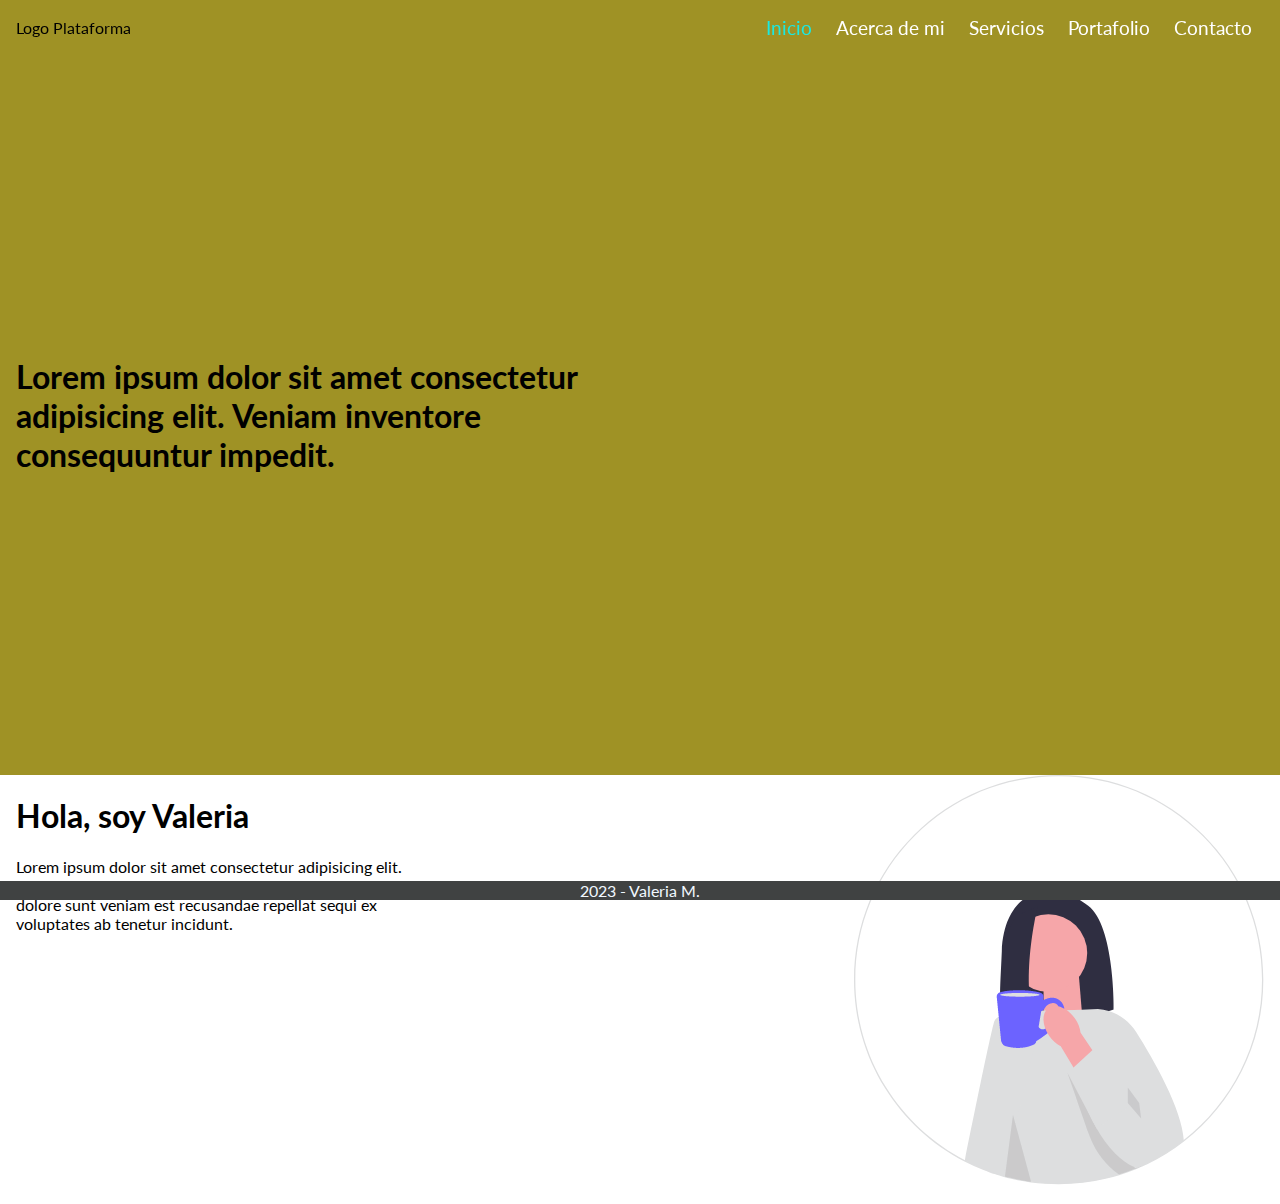
<file: index.html>
<!DOCTYPE html>
<html lang="en">
  <head>
    <meta charset="UTF-8" />
    <meta http-equiv="X-UA-Compatible" content="IE=edge" />
    <meta name="viewport" content="width=device-width, initial-scale=1.0" />
    <title>Dhamy - Develpment</title>
    <link rel="stylesheet" href="assets/css/style.css" />
    <link rel="preconnect" href="https://fonts.googleapis.com" />
    <link rel="preconnect" href="https://fonts.gstatic.com" crossorigin />
    <link
      href="https://fonts.googleapis.com/css2?family=Lato:wght@100;300;400;700;900&display=swap"
      rel="stylesheet"
    />
  </head>
  <body>
    <header class="bg-headerYellow">
      <nav class="marginDefault">
        <div>Logo Plataforma</div>
        <ul>
          <li>
            <a href="index.html" class="selectNav">Inicio</a>
          </li>
          <li>
            <a href="pages/aboutMe.html"> Acerca de mi</a>
          </li>
          <li>
            <a href="pages/services.html">Servicios</a>
          </li>
          <li>
            <a href="pages/portfolio.html">Portafolio</a>
          </li>
          <li>
            <a href="pages/contact.html">Contacto</a>
          </li>
        </ul>
      </nav>
      <div class="h80 marginDefault">
        <h1 class="width50">
          Lorem ipsum dolor sit amet consectetur adipisicing elit. Veniam
          inventore consequuntur impedit.
        </h1>
      </div>
    </header>
    <main>
      <section>
        <div class="display-flex justify-between marginDefault">
          <div>
            <h1>Hola, soy Valeria</h1>
            <p class="width50">
              Lorem ipsum dolor sit amet consectetur adipisicing elit. Ratione
              odio enim, id et eum eaque mollitia sed laboriosam dolore sunt
              veniam est recusandae repellat sequi ex voluptates ab tenetur
              incidunt.
            </p>
          </div>
          <img src="assets/img/Grupo 3.png" alt="imagen Principal" />
        </div>
      </section>
      <section class="display-flex justify-between">
        <div></div>
        <div></div>
        <div></div>
      </section>
    </main>
    <footer>
      <p class="text-center m-0 p-0">2023 - Valeria M.</p>
    </footer>
  </body>
</html>
</file>
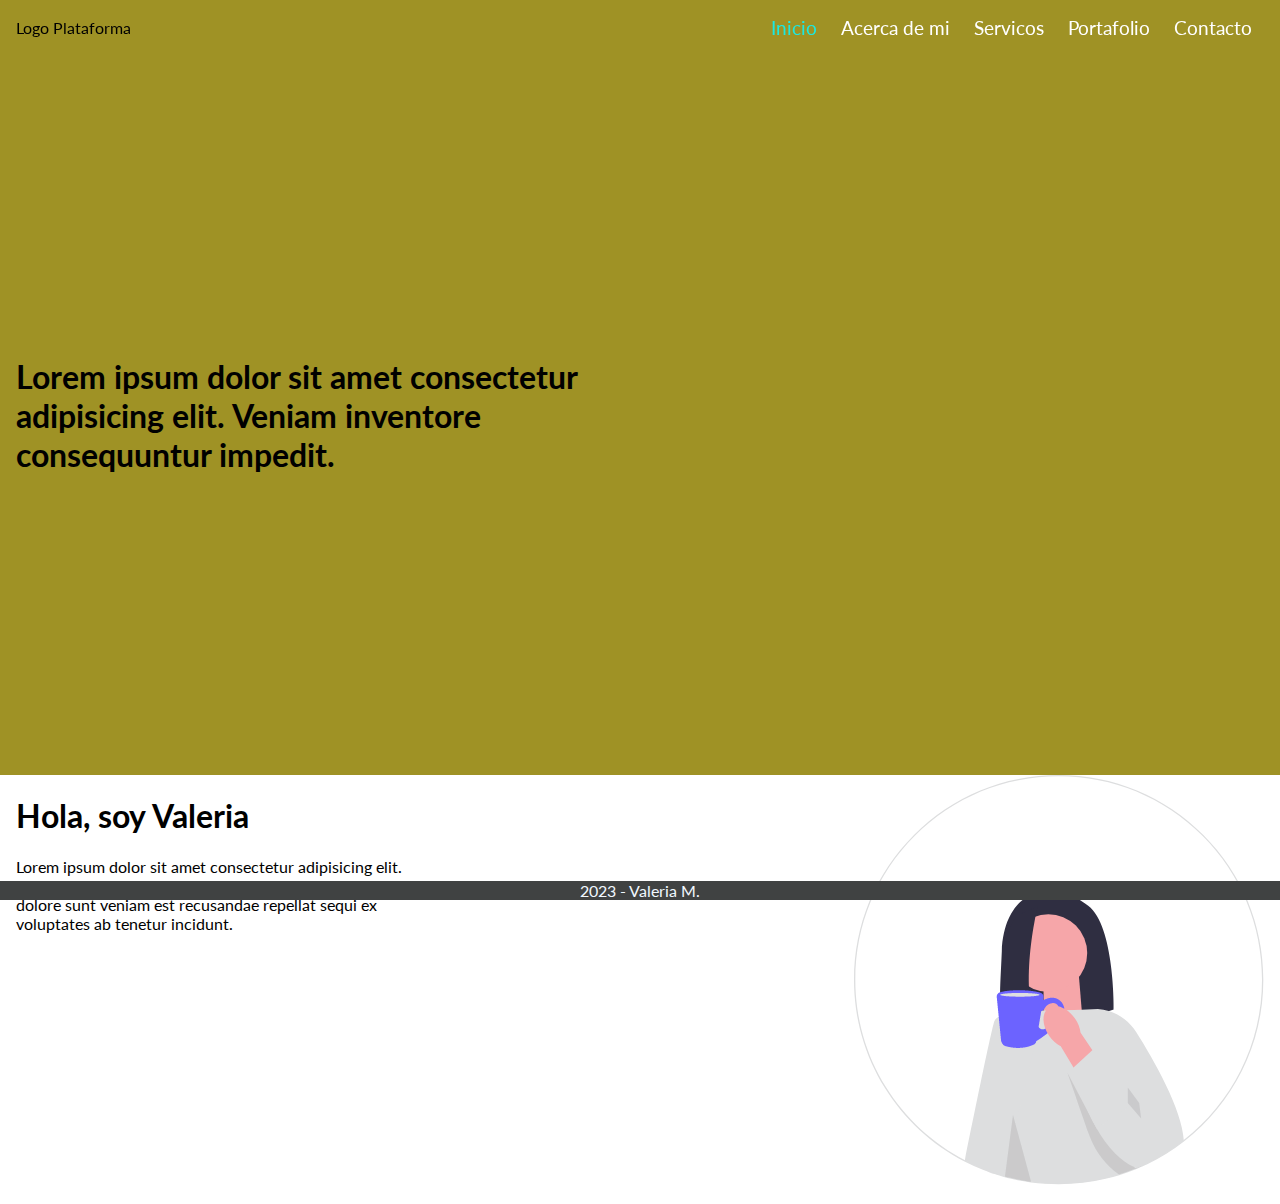
<file: Index.html>
<!DOCTYPE html>
<html lang="en">
  <head>
    <meta charset="UTF-8" />
    <meta http-equiv="X-UA-Compatible" content="IE=edge" />
    <meta name="viewport" content="width=device-width, initial-scale=1.0" />
    <title>Dhamy - Develpment</title>
    <link rel="stylesheet" href="/assets/css/style.css" />
    <link rel="preconnect" href="https://fonts.googleapis.com" />
    <link rel="preconnect" href="https://fonts.gstatic.com" crossorigin />
    <link
      href="https://fonts.googleapis.com/css2?family=Lato:wght@100;300;400;700;900&display=swap"
      rel="stylesheet"
    />
  </head>
  <body>
    <header class="bg-headerYellow">
      <nav class="marginDefault">
        <div>Logo Plataforma</div>
        <ul>
          <li>
            <a href="/Index.html" class="selectNav">Inicio</a>
          </li>
          <li>
            <a href="/pages/aboutMe.html"> Acerca de mi</a>
          </li>
          <li>
            <a href="/pages/services.html">Servicos</a>
          </li>
          <li>
            <a href="/pages/portfolio.html">Portafolio</a>
          </li>
          <li>
            <a href="/pages/contact.html">Contacto</a>
          </li>
        </ul>
      </nav>
      <div class="h80 marginDefault">
        <h1 class="width50">
          Lorem ipsum dolor sit amet consectetur adipisicing elit. Veniam
          inventore consequuntur impedit.
        </h1>
      </div>
    </header>
    <main>
      <section>
        <div class="display-flex justify-between marginDefault">
          <div>
            <h1>Hola, soy Valeria</h1>
            <p class="width50">
              Lorem ipsum dolor sit amet consectetur adipisicing elit. Ratione
              odio enim, id et eum eaque mollitia sed laboriosam dolore sunt
              veniam est recusandae repellat sequi ex voluptates ab tenetur
              incidunt.
            </p>
          </div>
          <img src="/assets/img/Grupo 3.png" alt="imagen Principal" />
        </div>
      </section>
      <section class="display-flex justify-between">
        <div></div>
        <div></div>
        <div></div>
      </section>
    </main>
    <footer>
      <p class="text-center m-0 p-0">2023 - Valeria M.</p>
    </footer>
  </body>
</html>
</file>
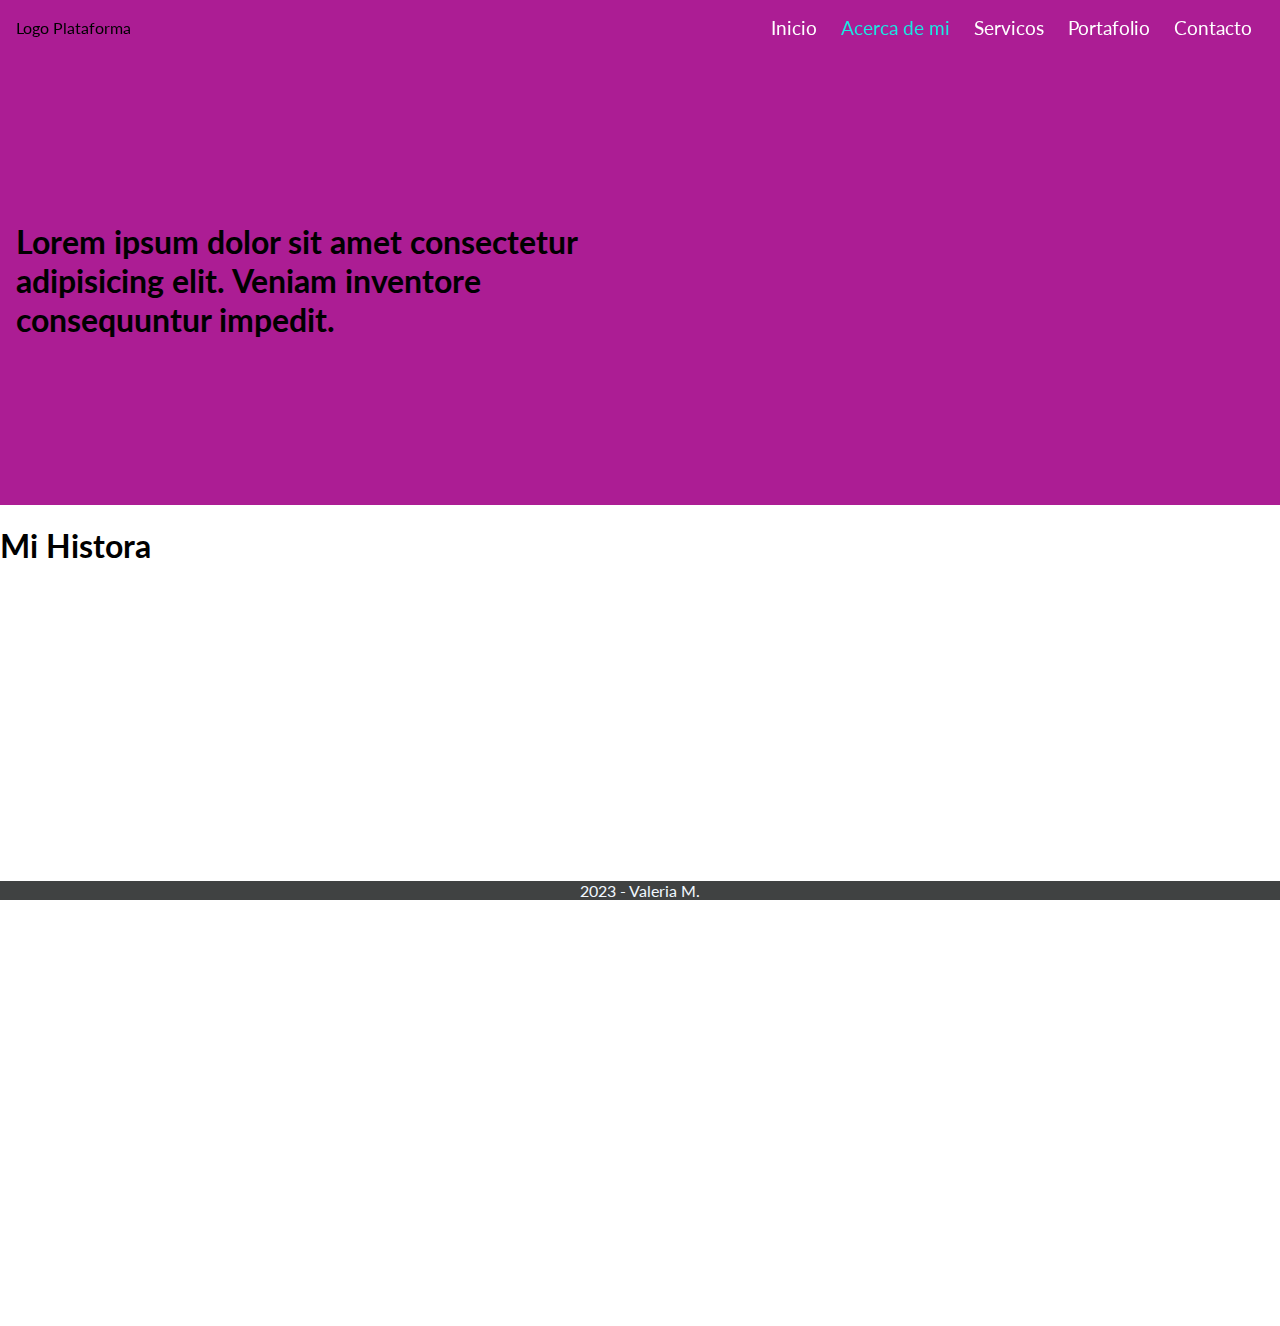
<file: aboutMe.html>
<!DOCTYPE html>
<html lang="en">
<head>
    <meta charset="UTF-8">
    <meta http-equiv="X-UA-Compatible" content="IE=edge">
    <meta name="viewport" content="width=device-width, initial-scale=1.0">
    <title>Acerca de Mi</title>
    <link rel="stylesheet" href="/assets/css/style.css" />
    <link rel="preconnect" href="https://fonts.googleapis.com" />
    <link rel="preconnect" href="https://fonts.gstatic.com" crossorigin />
    <link
      href="https://fonts.googleapis.com/css2?family=Lato:wght@100;300;400;700;900&display=swap"
      rel="stylesheet"
    />
</head>
<body>
    <header class="bg-headerPink">
        <nav class="marginDefault">
          <div>Logo Plataforma</div>
          <ul>
            <li>
              <a href="/Index.html">Inicio</a>
            </li>
            <li>
              <a href="/aboutMe.html" class="selectNav"> Acerca de mi</a>
            </li>
            <li>
              <a href="/services.html">Servicos</a>
            </li>
            <li>
              <a href="/portfolio.html">Portafolio</a>
            </li>
            <li>
              <a href="/contact.html">Contacto</a>
            </li>
          </ul>
        </nav>
        <div class="h50 marginDefault">
          <h1 class="width50">
            Lorem ipsum dolor sit amet consectetur adipisicing elit. Veniam
            inventore consequuntur impedit.
          </h1>
        </div>
      </header>
      <main>
        <section>
          <h1>Mi Histora</h1>
          <p></p>
        </section>
        <section class="h80">
          <div></div>
          <div></div>
          <div></div>
          <div></div>
        </section>
        <section>
          <div></div>
          <div></div>
        </section>
      </main>
      <footer>
        <p class="text-center m-0 p-0">2023 - Valeria M.</p>
      </footer>
</body>
</html>
</file>
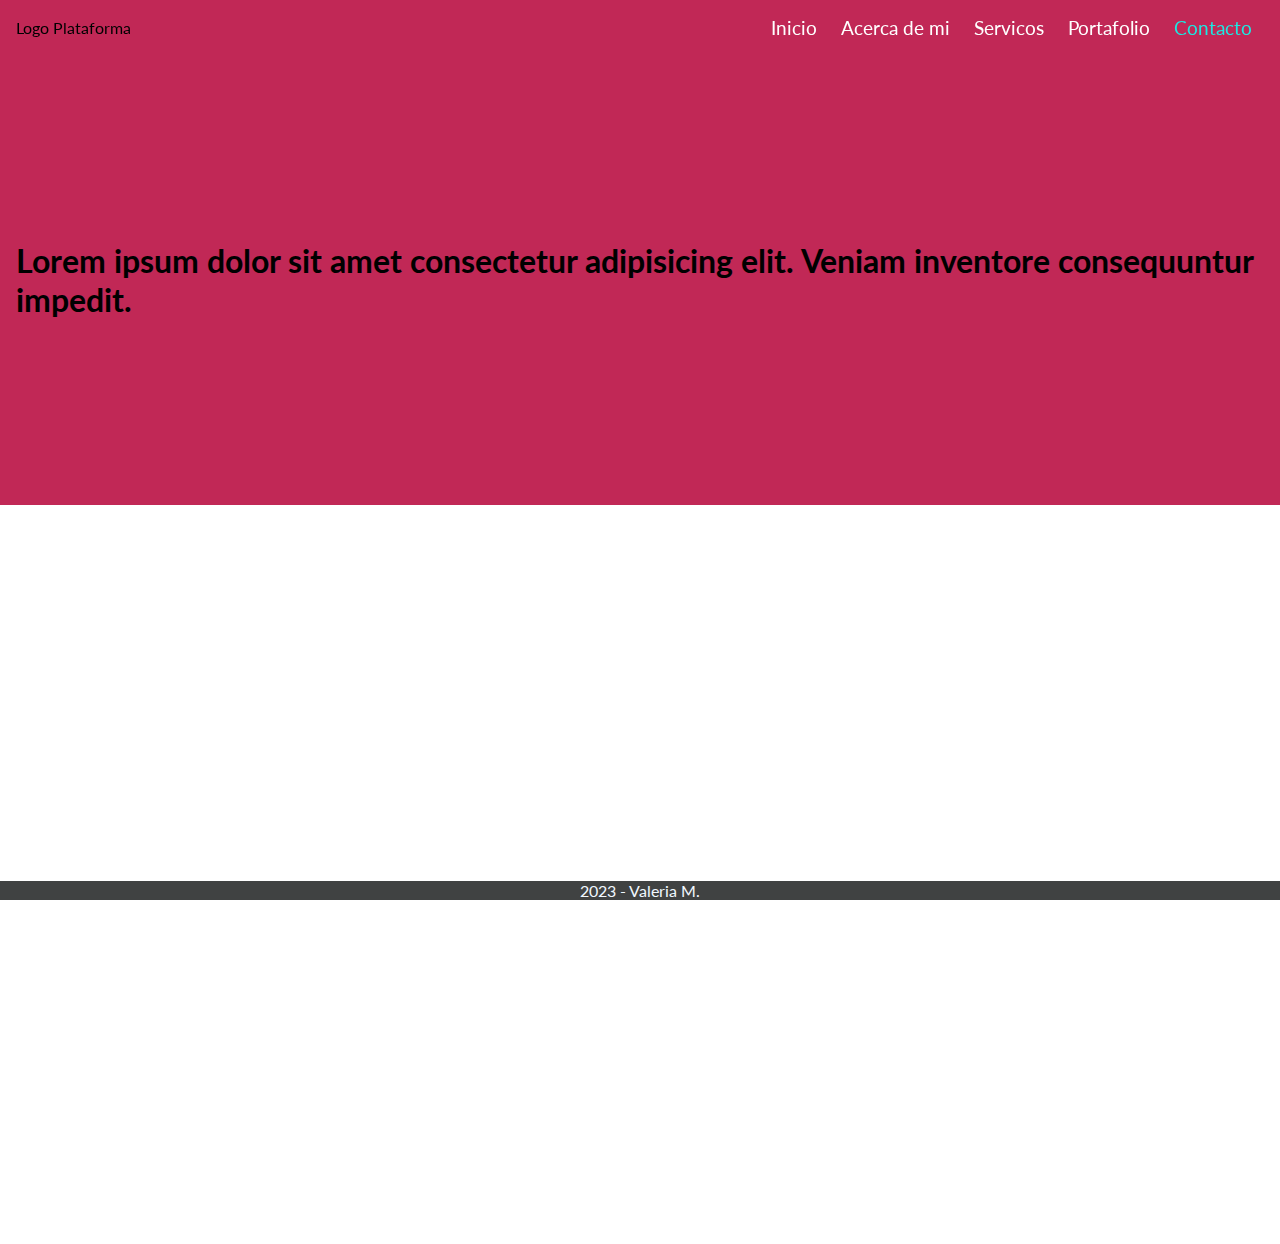
<file: contact.html>
<!DOCTYPE html>
<html lang="en">
<head>
    <meta charset="UTF-8">
    <meta http-equiv="X-UA-Compatible" content="IE=edge">
    <meta name="viewport" content="width=device-width, initial-scale=1.0">
    <title>Contacto</title>
    <link rel="stylesheet" href="/assets/css/style.css" />
    <link rel="preconnect" href="https://fonts.googleapis.com" />
    <link rel="preconnect" href="https://fonts.gstatic.com" crossorigin />
    <link
      href="https://fonts.googleapis.com/css2?family=Lato:wght@100;300;400;700;900&display=swap"
      rel="stylesheet"
    />
</head>
<body>
    <header class="bg-headerRed">
        <nav class="marginDefault">
          <div>Logo Plataforma</div>
          <ul>
            <li>
              <a href="/Index.html">Inicio</a>
            </li>
            <li>
              <a href="/aboutMe.html"> Acerca de mi</a>
            </li>
            <li>
              <a href="/services.html">Servicos</a>
            </li>
            <li>
              <a href="/portfolio.html">Portafolio</a>
            </li>
            <li>
              <a href="/contact.html" class="selectNav">Contacto</a>
            </li>
          </ul>
        </nav>
        <div class="h50 marginDefault">
          <h1 class="h80">
            Lorem ipsum dolor sit amet consectetur adipisicing elit. Veniam
            inventore consequuntur impedit.
          </h1>
        </div>
      </header>
      <main>
          <div class="h80"></div>
      </main>
      <footer>
        <p class="text-center m-0 p-0">2023 - Valeria M.</p>
      </footer>
</body>
</html>
</file>
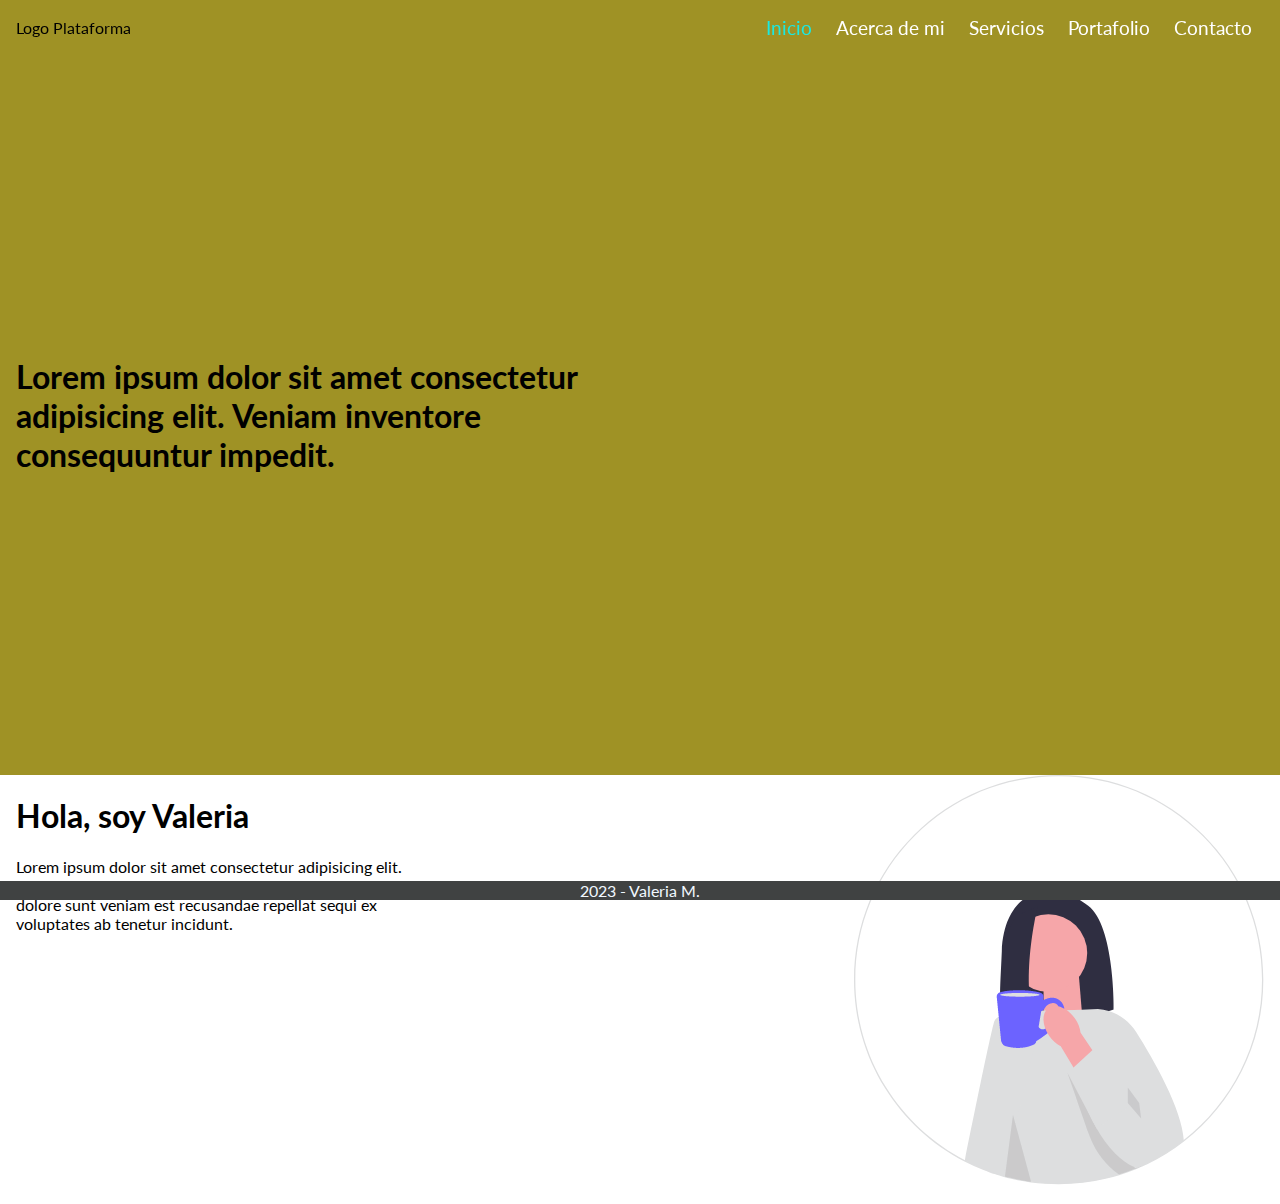
<file: index-error.html>
<!DOCTYPE html>
<html lang="en">
  <head>
    <meta charset="UTF-8" />
    <meta http-equiv="X-UA-Compatible" content="IE=edge" />
    <meta name="viewport" content="width=device-width, initial-scale=1.0" />
    <title>Dhamy - Develpment</title>
    <link rel="stylesheet" href="/assets/css/style.css" />
    <link rel="preconnect" href="https://fonts.googleapis.com" />
    <link rel="preconnect" href="https://fonts.gstatic.com" crossorigin />
    <link
      href="https://fonts.googleapis.com/css2?family=Lato:wght@100;300;400;700;900&display=swap"
      rel="stylesheet"
    />
  </head>
  <body>
    <header class="bg-headerYellow">
      <nav class="marginDefault">
        <div>Logo Plataforma</div>
        <ul>
          <li>
            <a href="/Index.html" class="selectNav">Inicio</a>
          </li>
          <li>
            <a href="/pages/aboutMe.html"> Acerca de mi</a>
          </li>
          <li>
            <a href="/pages/services.html">Servicios</a>
          </li>
          <li>
            <a href="/pages/portfolio.html">Portafolio</a>
          </li>
          <li>
            <a href="/pages/contact.html">Contacto</a>
          </li>
        </ul>
      </nav>
      <div class="h80 marginDefault">
        <h1 class="width50">
          Lorem ipsum dolor sit amet consectetur adipisicing elit. Veniam
          inventore consequuntur impedit.
        </h1>
      </div>
    </header>
    <main>
      <section>
        <div class="display-flex justify-between marginDefault">
          <div>
            <h1>Hola, soy Valeria</h1>
            <p class="width50">
              Lorem ipsum dolor sit amet consectetur adipisicing elit. Ratione
              odio enim, id et eum eaque mollitia sed laboriosam dolore sunt
              veniam est recusandae repellat sequi ex voluptates ab tenetur
              incidunt.
            </p>
          </div>
          <img src="/assets/img/Grupo 3.png" alt="imagen Principal" />
        </div>
      </section>
      <section class="display-flex justify-between">
        <div></div>
        <div></div>
        <div></div>
      </section>
    </main>
    <footer>
      <p class="text-center m-0 p-0">2023 - Valeria M.</p>
    </footer>
  </body>
</html>
</file>
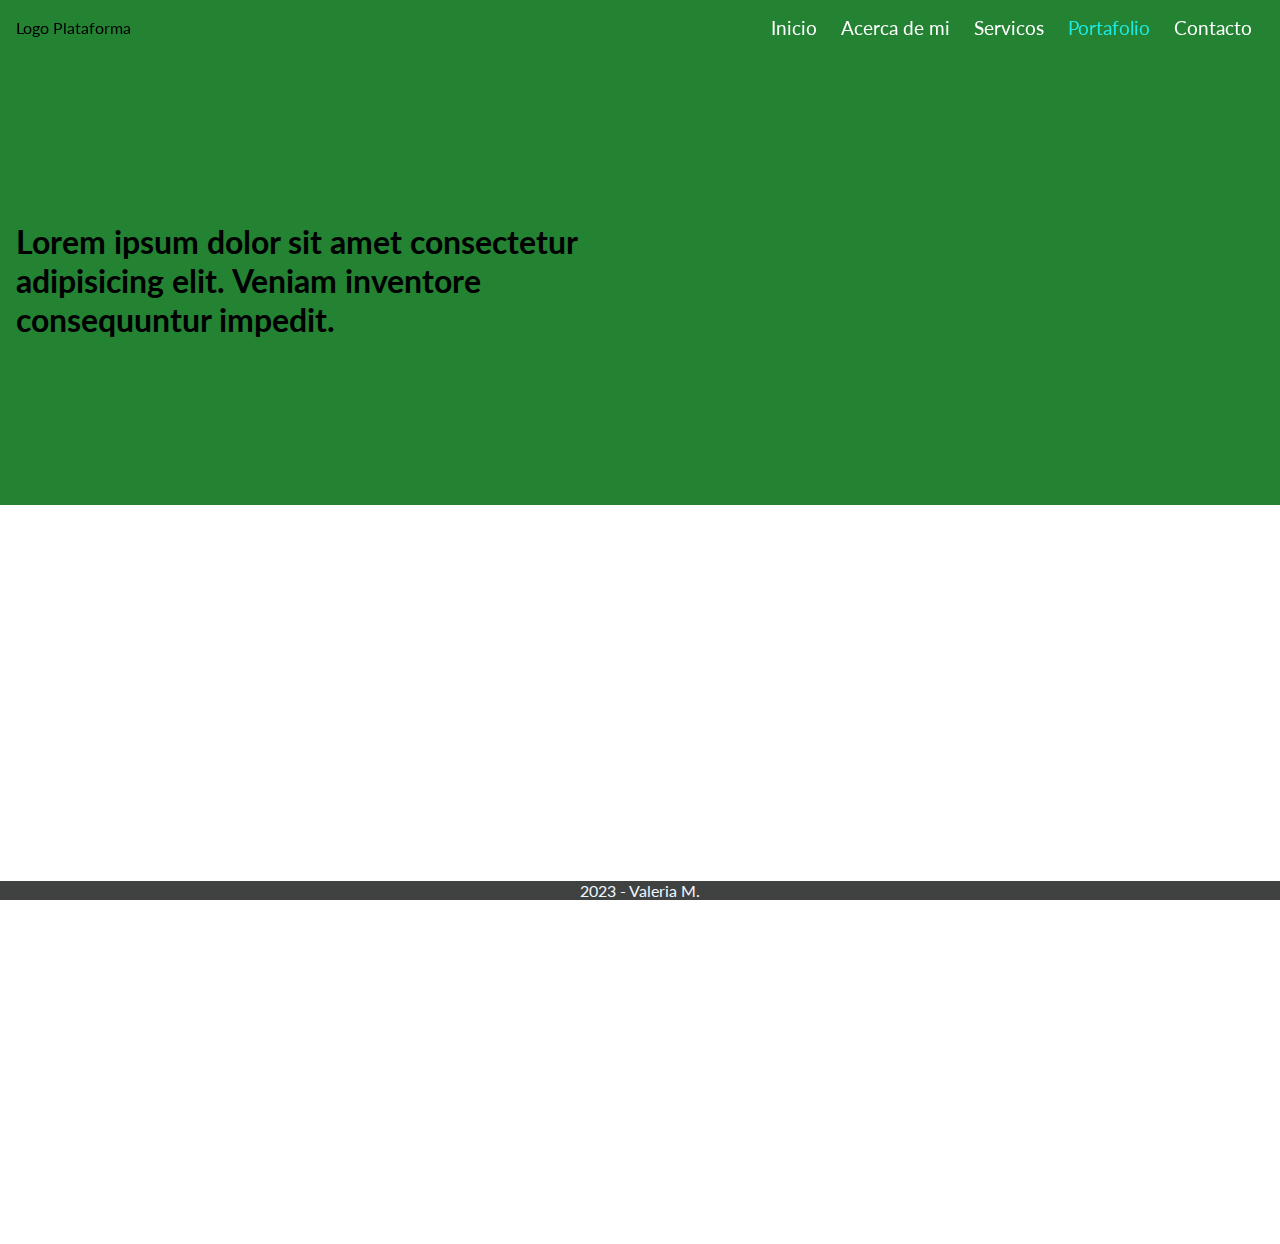
<file: portfolio.html>
<!DOCTYPE html>
<html lang="en">
<head>
    <meta charset="UTF-8">
    <meta http-equiv="X-UA-Compatible" content="IE=edge">
    <meta name="viewport" content="width=device-width, initial-scale=1.0">
    <title>Portafolio</title>
    <link rel="stylesheet" href="/assets/css/style.css" />
    <link rel="preconnect" href="https://fonts.googleapis.com" />
    <link rel="preconnect" href="https://fonts.gstatic.com" crossorigin />
    <link
      href="https://fonts.googleapis.com/css2?family=Lato:wght@100;300;400;700;900&display=swap"
      rel="stylesheet"
    />
</head>
<body>
    <header class="bg-headerGreen">
        <nav class="marginDefault">
          <div>Logo Plataforma</div>
          <ul>
            <li>
              <a href="/Index.html">Inicio</a>
            </li>
            <li>
              <a href="/aboutMe.html"> Acerca de mi</a>
            </li>
            <li>
              <a href="/services.html">Servicos</a>
            </li>
            <li>
              <a href="/portfolio.html" class="selectNav">Portafolio</a>
            </li>
            <li>
              <a href="/contact.html">Contacto</a>
            </li>
          </ul>
        </nav>
        <div class="h50 marginDefault">
          <h1 class="width50">
            Lorem ipsum dolor sit amet consectetur adipisicing elit. Veniam
            inventore consequuntur impedit.
          </h1>
        </div>
      </header>
      <main>
          <div class="h80"></div>
      </main>
      <footer>
        <p class="text-center m-0 p-0">2023 - Valeria M.</p>
      </footer>
</body>
</html>
</file>
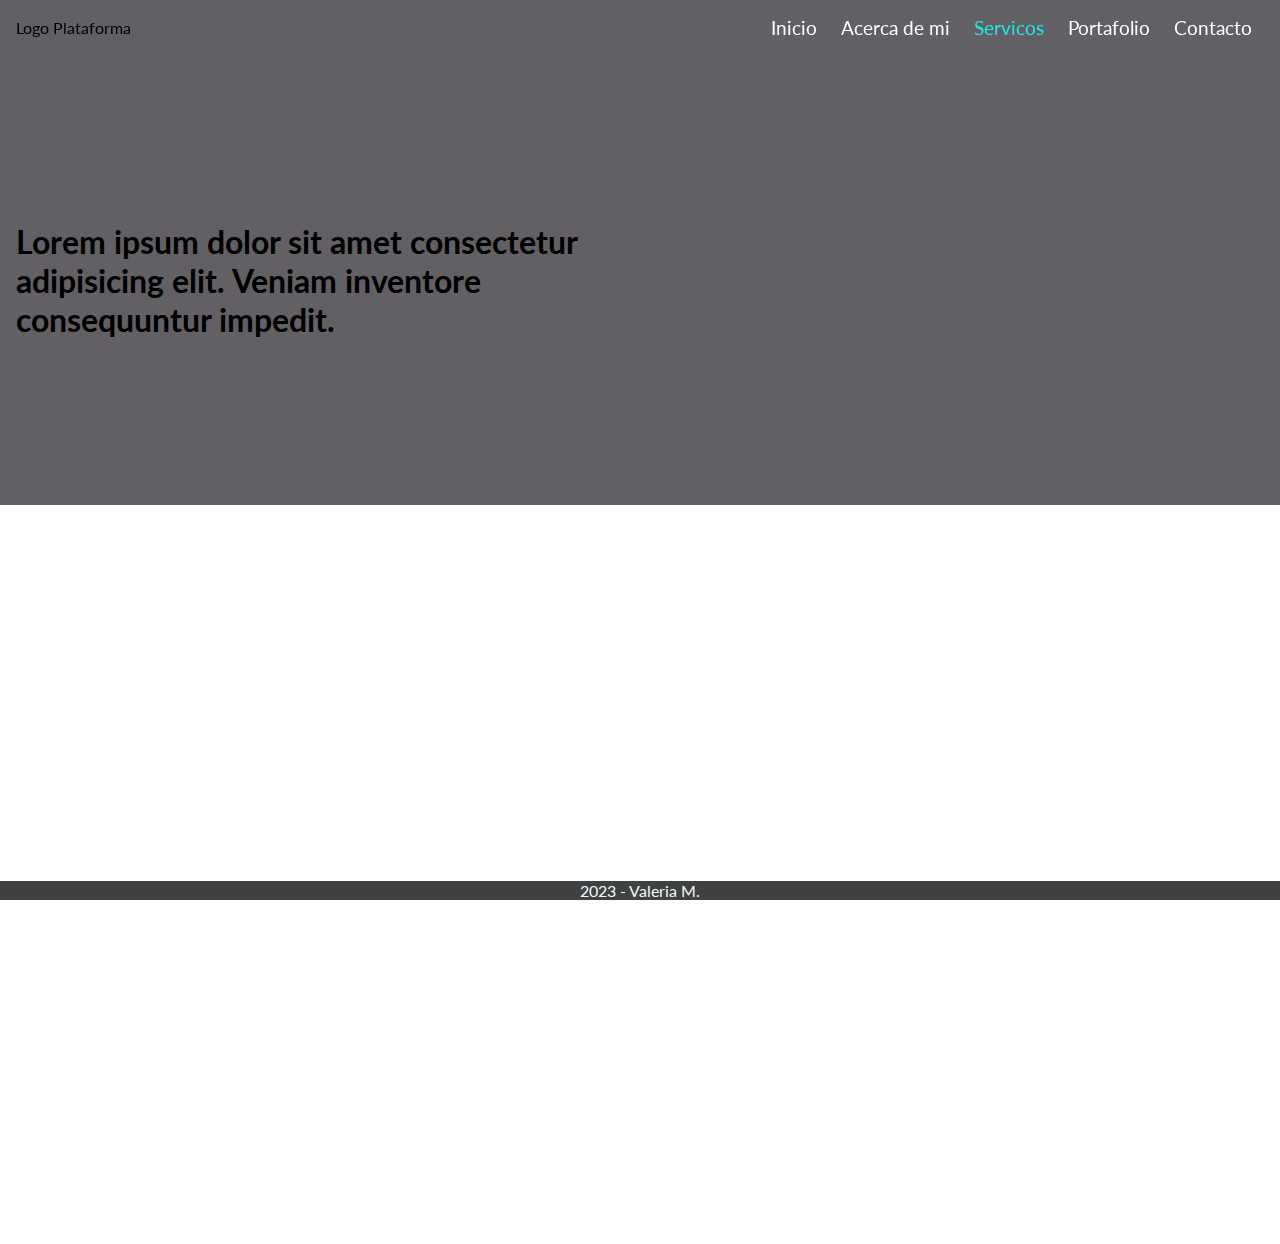
<file: services.html>
<!DOCTYPE html>
<html lang="en">
<head>
    <meta charset="UTF-8">
    <meta http-equiv="X-UA-Compatible" content="IE=edge">
    <meta name="viewport" content="width=device-width, initial-scale=1.0">
    <title>Servicio</title>
    <link rel="stylesheet" href="/assets/css/style.css" />
    <link rel="preconnect" href="https://fonts.googleapis.com" />
    <link rel="preconnect" href="https://fonts.gstatic.com" crossorigin />
    <link
      href="https://fonts.googleapis.com/css2?family=Lato:wght@100;300;400;700;900&display=swap"
      rel="stylesheet"
    />
</head>
<body>
    <header class="bg-headerGrey">
        <nav class="marginDefault">
          <div>Logo Plataforma</div>
          <ul>
            <li>
              <a href="/Index.html">Inicio</a>
            </li>
            <li>
              <a href="/aboutMe.html"> Acerca de mi</a>
            </li>
            <li>
              <a href="/services.html" class="selectNav">Servicos</a>
            </li>
            <li>
              <a href="/portfolio.html">Portafolio</a>
            </li>
            <li>
              <a href="/contact.html">Contacto</a>
            </li>
          </ul>
        </nav>
        <div class="h50 marginDefault">
          <h1 class="width50">
            Lorem ipsum dolor sit amet consectetur adipisicing elit. Veniam
            inventore consequuntur impedit.
          </h1>
        </div>
      </header>
      <main>
          <div class="h80"></div>
      </main>
      <footer>
        <p class="text-center m-0 p-0">2023 - Valeria M.</p>
      </footer>
</body>
</html>
</file>
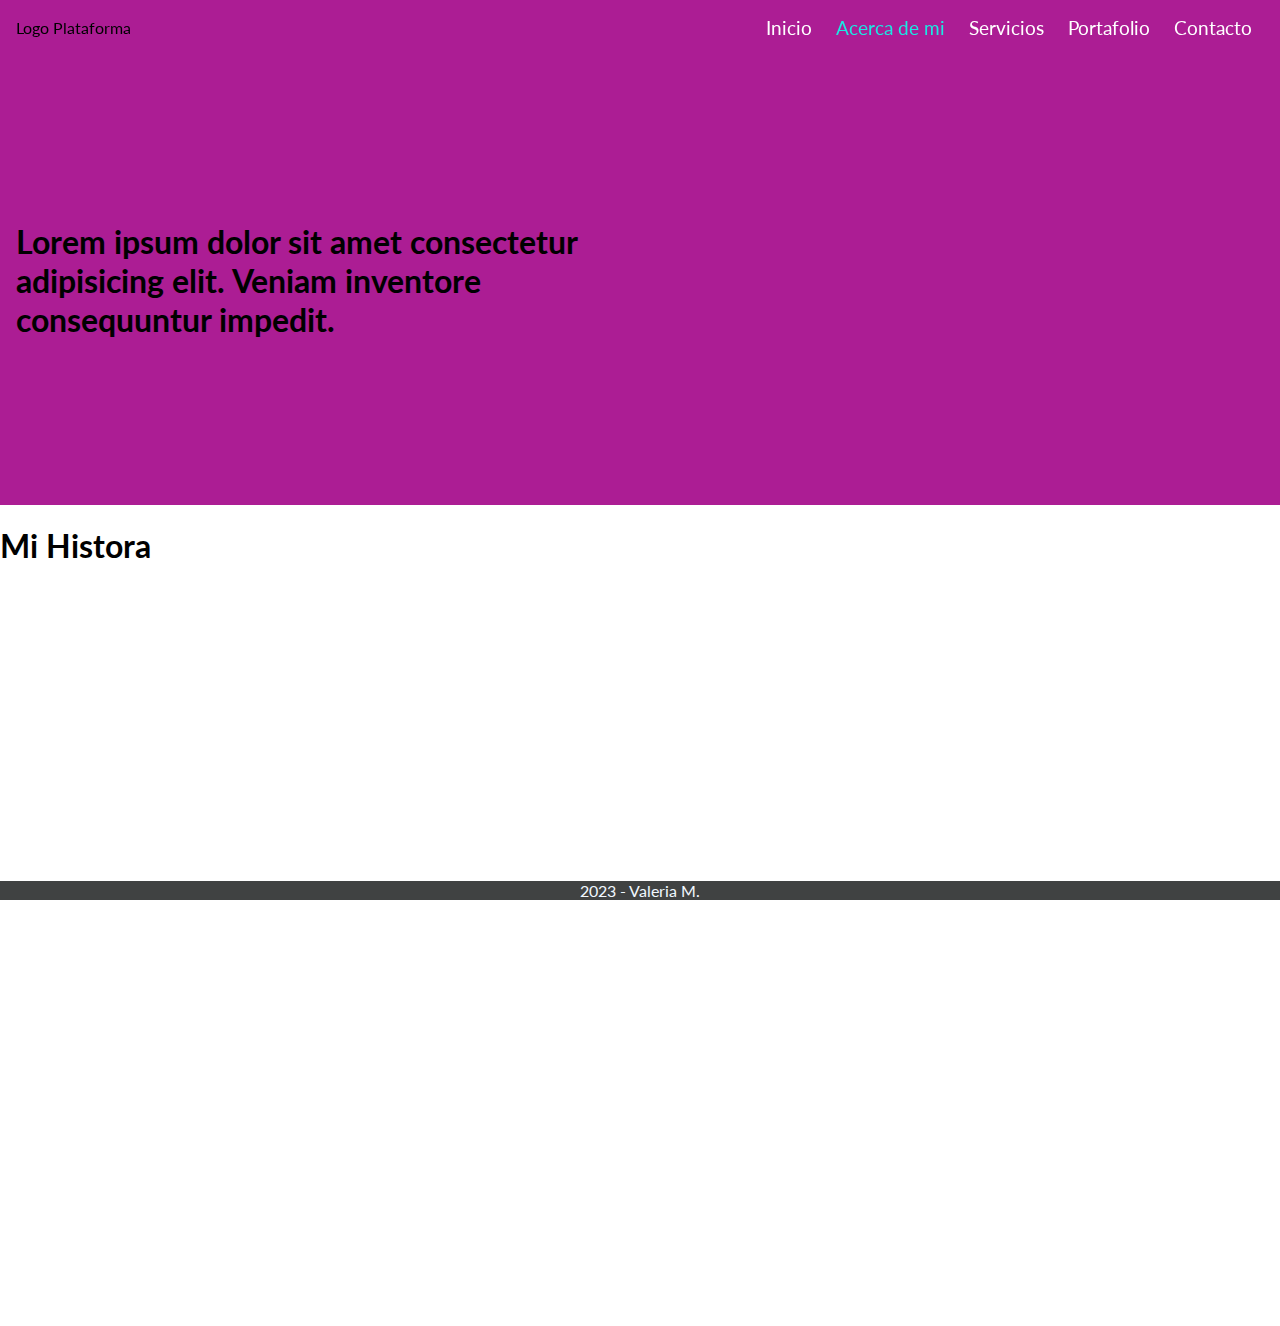
<file: pages/aboutMe.html>
<!DOCTYPE html>
<html lang="en">
<head>
    <meta charset="UTF-8">
    <meta http-equiv="X-UA-Compatible" content="IE=edge">
    <meta name="viewport" content="width=device-width, initial-scale=1.0">
    <title>Acerca de Mi</title>
    <link rel="stylesheet" href="../assets/css/style.css" />
    <link rel="preconnect" href="https://fonts.googleapis.com" />
    <link rel="preconnect" href="https://fonts.gstatic.com" crossorigin />
    <link
      href="https://fonts.googleapis.com/css2?family=Lato:wght@100;300;400;700;900&display=swap"
      rel="stylesheet"
    />
</head>
<body>
    <header class="bg-headerPink">
        <nav class="marginDefault">
          <div>Logo Plataforma</div>
          <ul>
            <li>
              <a href="../index.html">Inicio</a>
            </li>
            <li>
              <a href="aboutMe.html" class="selectNav"> Acerca de mi</a>
            </li>
            <li>
              <a href="services.html">Servicios</a>
            </li>
            <li>
              <a href="portfolio.html">Portafolio</a>
            </li>
            <li>
              <a href="contact.html">Contacto</a>
            </li>
          </ul>
        </nav>
        <div class="h50 marginDefault">
          <h1 class="width50">
            Lorem ipsum dolor sit amet consectetur adipisicing elit. Veniam
            inventore consequuntur impedit.
          </h1>
        </div>
      </header>
      <main>
        <section>
          <h1>Mi Histora</h1>
          <p></p>
        </section>
        <section class="h80">
          <div></div>
          <div></div>
          <div></div>
          <div></div>
        </section>
        <section>
          <div></div>
          <div></div>
        </section>
      </main>
      <footer>
        <p class="text-center m-0 p-0">2023 - Valeria M.</p>
      </footer>
</body>
</html>
</file>
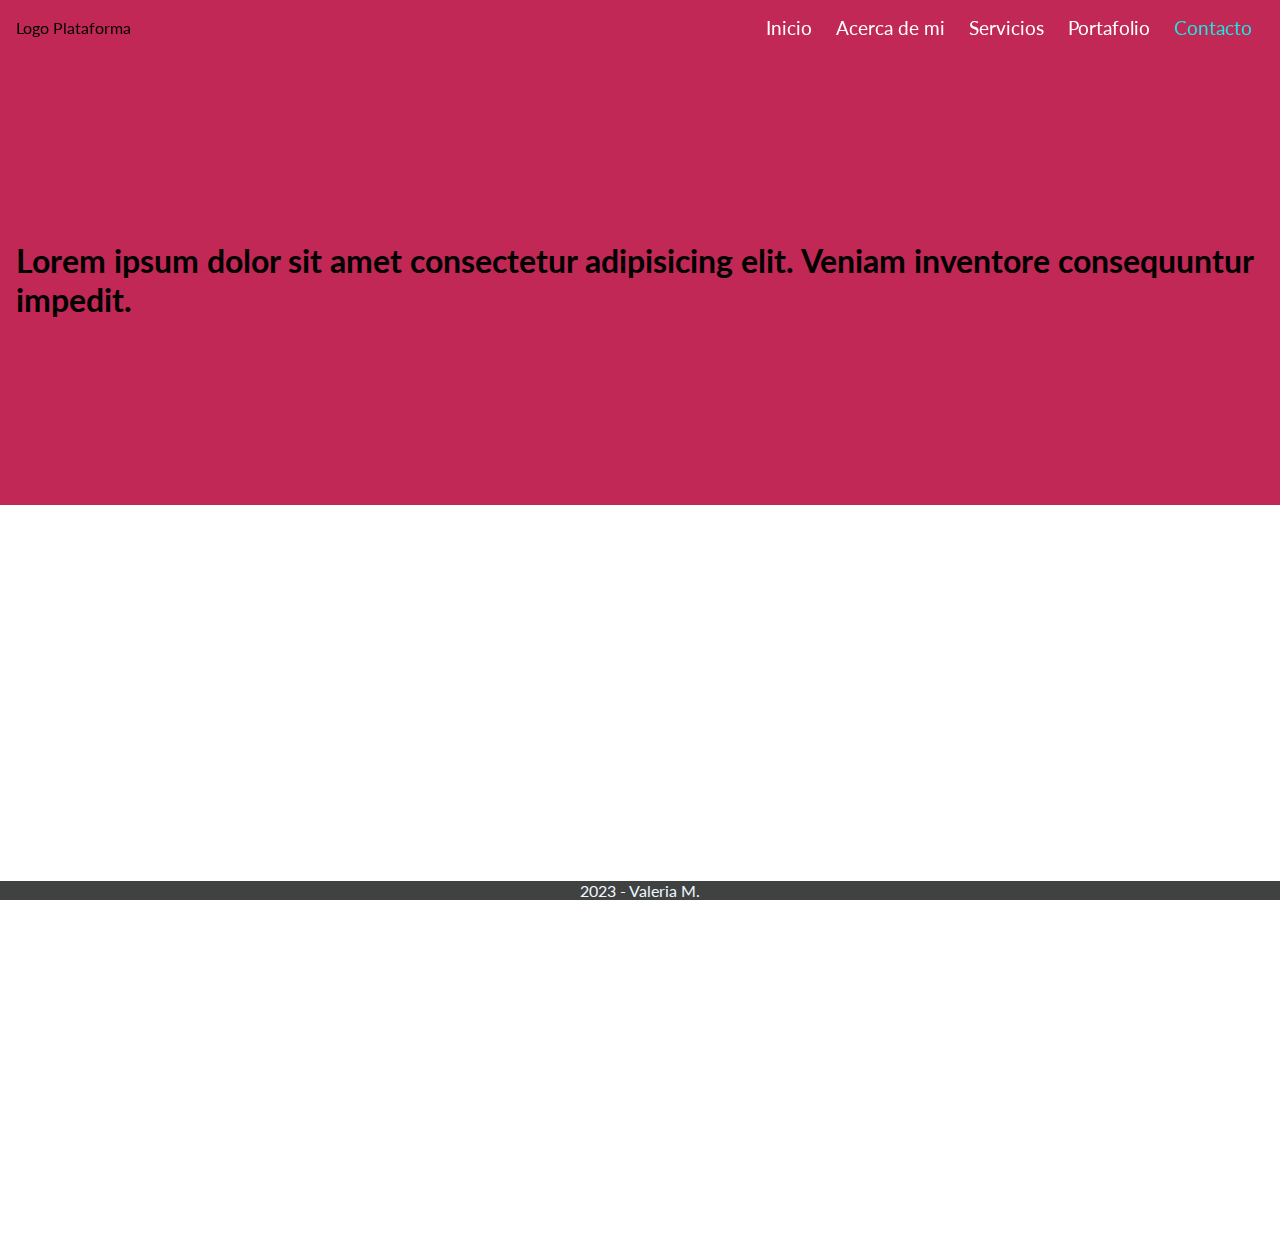
<file: pages/contact.html>
<!DOCTYPE html>
<html lang="en">
<head>
    <meta charset="UTF-8">
    <meta http-equiv="X-UA-Compatible" content="IE=edge">
    <meta name="viewport" content="width=device-width, initial-scale=1.0">
    <title>Contacto</title>
    <link rel="stylesheet" href="../assets/css/style.css" />
    <link rel="preconnect" href="https://fonts.googleapis.com" />
    <link rel="preconnect" href="https://fonts.gstatic.com" crossorigin />
    <link
      href="https://fonts.googleapis.com/css2?family=Lato:wght@100;300;400;700;900&display=swap"
      rel="stylesheet"
    />
</head>
<body>
    <header class="bg-headerRed">
        <nav class="marginDefault">
          <div>Logo Plataforma</div>
          <ul>
            <li>
              <a href="../index.html">Inicio</a>
            </li>
            <li>
              <a href="aboutMe.html"> Acerca de mi</a>
            </li>
            <li>
              <a href="services.html">Servicios</a>
            </li>
            <li>
              <a href="portfolio.html">Portafolio</a>
            </li>
            <li>
              <a href="contact.html" class="selectNav">Contacto</a>
            </li>
          </ul>
        </nav>
        <div class="h50 marginDefault">
          <h1 class="h80">
            Lorem ipsum dolor sit amet consectetur adipisicing elit. Veniam
            inventore consequuntur impedit.
          </h1>
        </div>
      </header>
      <main>
          <div class="h80"></div>
      </main>
      <footer>
        <p class="text-center m-0 p-0">2023 - Valeria M.</p>
      </footer>
</body>
</html>
</file>
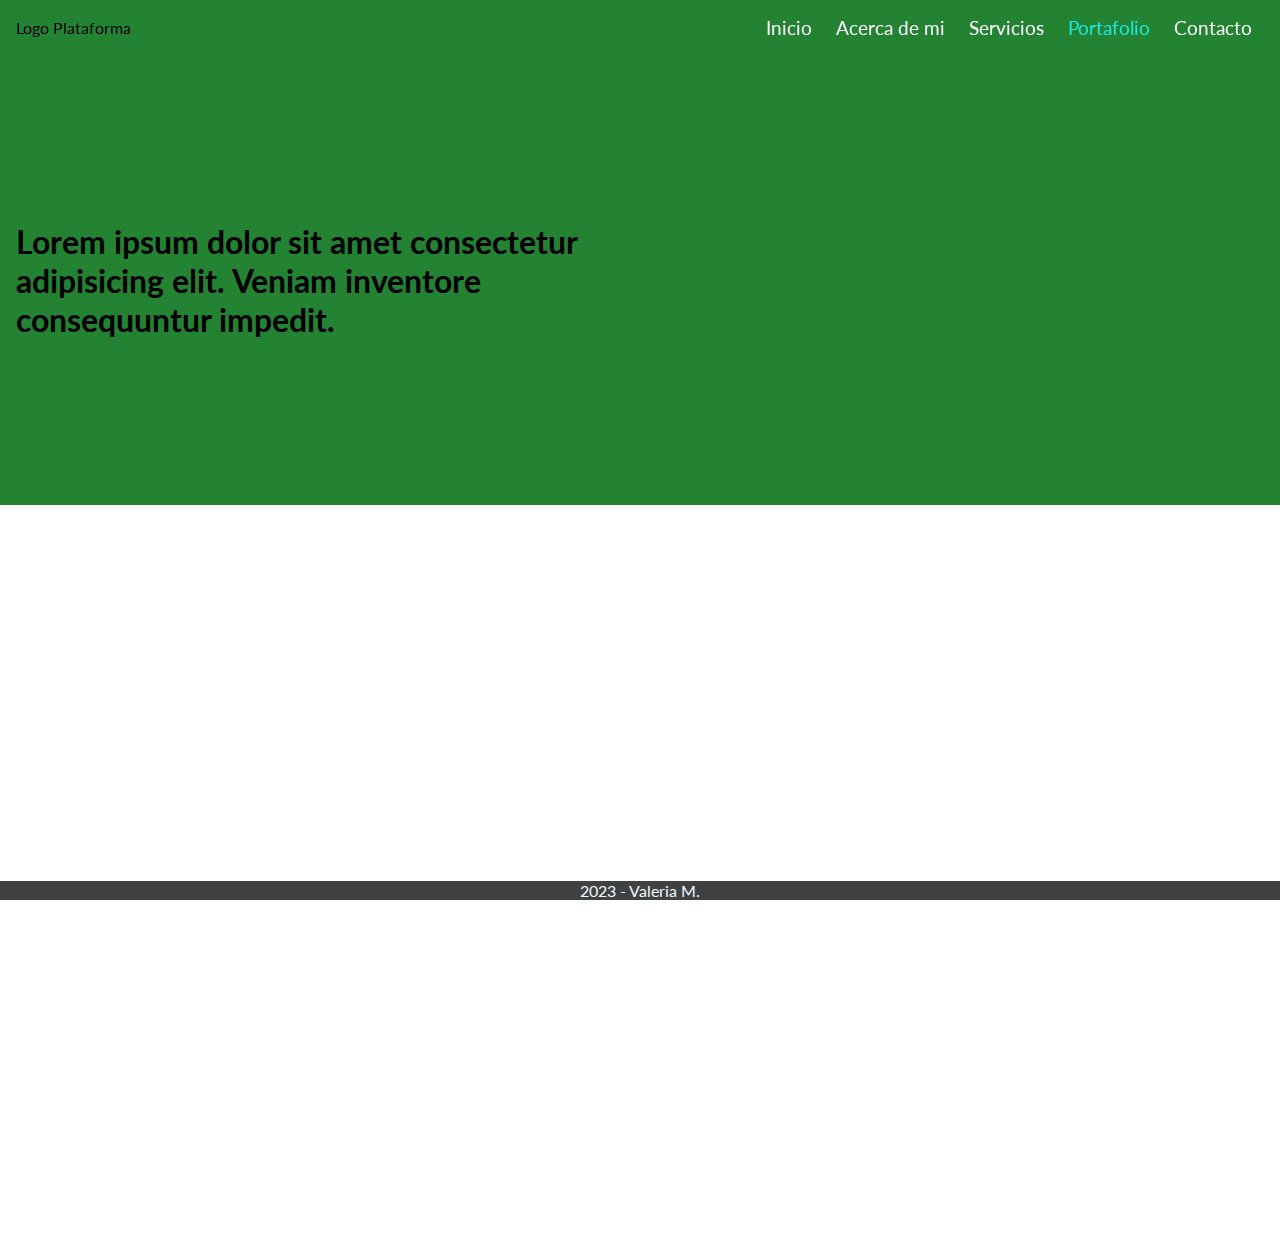
<file: pages/portfolio.html>
<!DOCTYPE html>
<html lang="en">
<head>
    <meta charset="UTF-8">
    <meta http-equiv="X-UA-Compatible" content="IE=edge">
    <meta name="viewport" content="width=device-width, initial-scale=1.0">
    <title>Portafolio</title>
    <link rel="stylesheet" href="../assets/css/style.css" />
    <link rel="preconnect" href="https://fonts.googleapis.com" />
    <link rel="preconnect" href="https://fonts.gstatic.com" crossorigin />
    <link
      href="https://fonts.googleapis.com/css2?family=Lato:wght@100;300;400;700;900&display=swap"
      rel="stylesheet"
    />
</head>
<body>
    <header class="bg-headerGreen">
        <nav class="marginDefault">
          <div>Logo Plataforma</div>
          <ul>
            <li>
              <a href="../index.html">Inicio</a>
            </li>
            <li>
              <a href="aboutMe.html"> Acerca de mi</a>
            </li>
            <li>
              <a href="services.html">Servicios</a>
            </li>
            <li>
              <a href="portfolio.html" class="selectNav">Portafolio</a>
            </li>
            <li>
              <a href="contact.html">Contacto</a>
            </li>
          </ul>
        </nav>
        <div class="h50 marginDefault">
          <h1 class="width50">
            Lorem ipsum dolor sit amet consectetur adipisicing elit. Veniam
            inventore consequuntur impedit.
          </h1>
        </div>
      </header>
      <main>
          <div class="h80"></div>
      </main>
      <footer>
        <p class="text-center m-0 p-0">2023 - Valeria M.</p>
      </footer>
</body>
</html>
</file>
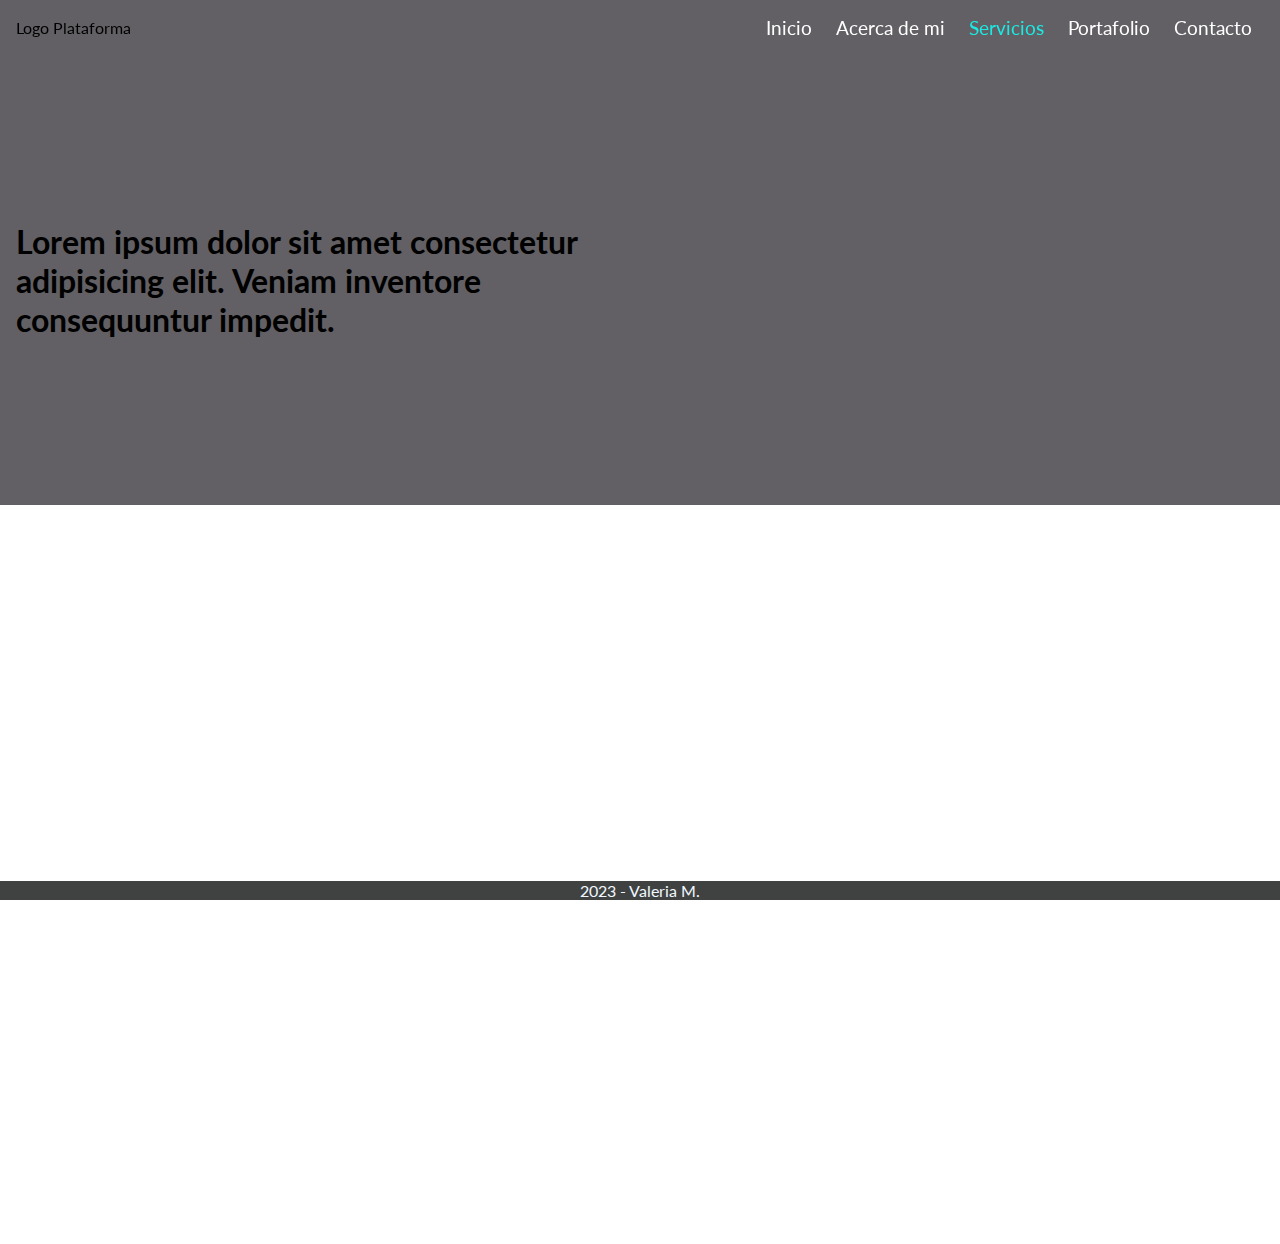
<file: pages/services.html>
<!DOCTYPE html>
<html lang="en">
<head>
    <meta charset="UTF-8">
    <meta http-equiv="X-UA-Compatible" content="IE=edge">
    <meta name="viewport" content="width=device-width, initial-scale=1.0">
    <title>Servicio</title>
    <link rel="stylesheet" href="../assets/css/style.css" />
    <link rel="preconnect" href="https://fonts.googleapis.com" />
    <link rel="preconnect" href="https://fonts.gstatic.com" crossorigin />
    <link
      href="https://fonts.googleapis.com/css2?family=Lato:wght@100;300;400;700;900&display=swap"
      rel="stylesheet"
    />
</head>
<body>
    <header class="bg-headerGrey">
        <nav class="marginDefault">
          <div>Logo Plataforma</div>
          <ul>
            <li>
              <a href="../index.html">Inicio</a>
            </li>
            <li>
              <a href="aboutMe.html"> Acerca de mi</a>
            </li>
            <li>
              <a href="services.html" class="selectNav">Servicios</a>
            </li>
            <li>
              <a href="portfolio.html">Portafolio</a>
            </li>
            <li>
              <a href="contact.html">Contacto</a>
            </li>
          </ul>
        </nav>
        <div class="h50 marginDefault">
          <h1 class="width50">
            Lorem ipsum dolor sit amet consectetur adipisicing elit. Veniam
            inventore consequuntur impedit.
          </h1>
        </div>
      </header>
      <main>
          <div class="h80"></div>
      </main>
      <footer>
        <p class="text-center m-0 p-0">2023 - Valeria M.</p>
      </footer>
</body>
</html>
</file>
<file: assets/css/style.css>
body {
  margin: 0;
  padding: 0;
  font-family: "Lato", sans-serif;
  box-sizing: border-box;
}

nav {
  display: flex;
  justify-content: space-between;
  align-items: center;
  position: sticky;
  top: 0;
}

nav ul li a {
  text-decoration: none;
  font-size: 1.2rem;
  margin: 12px;
  color: #ffffff;
}

nav ul li a:hover {
  color: rgb(28, 83, 202);
}
.selectNav {
  color: rgb(27, 233, 226);
}
ul {
  display: flex;
  justify-content: center;
  list-style-type: none;
}

header {
  padding: 0;
  margin: 0;
}

.bg-headerGreen {
  background-color: rgb(36, 130, 51);
  background-repeat: no-repeat;
  background-size: cover;
}
.bg-headerYellow {
  background-color: rgb(159, 146, 37);
  background-repeat: no-repeat;
  background-size: cover;
}
.bg-headerPink {
  background-color: rgb(172, 29, 148);
  background-repeat: no-repeat;
  background-size: cover;
}
.bg-headerRed {
  background-color: rgb(193, 40, 86);
  background-repeat: no-repeat;
  background-size: cover;
}
.bg-headerGrey {
  background-color: rgb(98, 96, 100);
  background-repeat: no-repeat;
  background-size: cover;
}

.width50 {
  width: 50%;
}

.h80 {
  height: 80vh;
  display: flex;
  align-items: center;
}
.h50 {
  height: 50vh;
  display: flex;
  align-items: center;
}

.text-center {
  text-align: center;
}

.marginDefault {
  padding-left: 1rem;
  padding-right: 1rem;
}

footer {
  background-color: rgb(64, 66, 66);
  max-height: 50px;
  color: aliceblue;
  margin: 0;
  position: sticky;
  bottom: 0;
}
.m-0 {
  margin: 0;
}
.p-0 {
  padding: 0;
}

.display-flex {
  display: flex;
}
.justify-between {
  justify-content: space-between;
}
</file>
